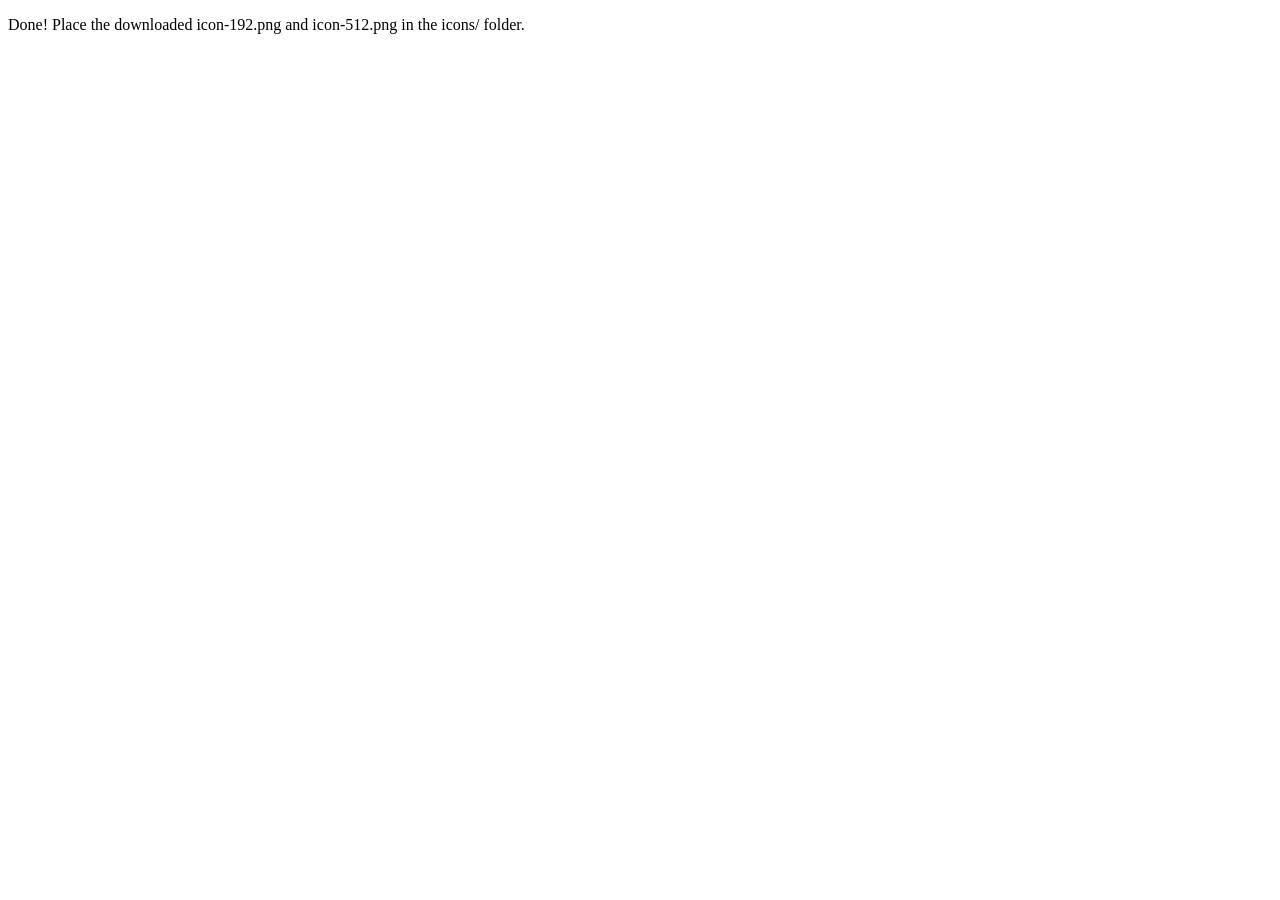
<file: GYM_app_1/generate-icons.html>
<!DOCTYPE html>
<html>
<head><title>Icon Generator</title></head>
<body>
<p>Generating icons... check the download folder.</p>
<canvas id="c192" width="192" height="192" style="display:none"></canvas>
<canvas id="c512" width="512" height="512" style="display:none"></canvas>
<script>
function drawIcon(canvas) {
  const ctx = canvas.getContext('2d');
  const s = canvas.width;
  const r = s * 0.2;
  ctx.beginPath();
  ctx.moveTo(r, 0);
  ctx.lineTo(s - r, 0);
  ctx.quadraticCurveTo(s, 0, s, r);
  ctx.lineTo(s, s - r);
  ctx.quadraticCurveTo(s, s, s - r, s);
  ctx.lineTo(r, s);
  ctx.quadraticCurveTo(0, s, 0, s - r);
  ctx.lineTo(0, r);
  ctx.quadraticCurveTo(0, 0, r, 0);
  ctx.closePath();
  ctx.fillStyle = '#e63946';
  ctx.fill();
  ctx.font = `${s * 0.55}px serif`;
  ctx.textAlign = 'center';
  ctx.textBaseline = 'middle';
  ctx.fillText('💪', s / 2, s / 2 + s * 0.04);
}

['c192', 'c512'].forEach(id => {
  const c = document.getElementById(id);
  drawIcon(c);
  const a = document.createElement('a');
  a.href = c.toDataURL('image/png');
  a.download = `icon-${c.width}.png`;
  document.body.appendChild(a);
  a.click();
});
document.querySelector('p').textContent = 'Done! Place the downloaded icon-192.png and icon-512.png in the icons/ folder.';
</script>
</body>
</html>
</file>
